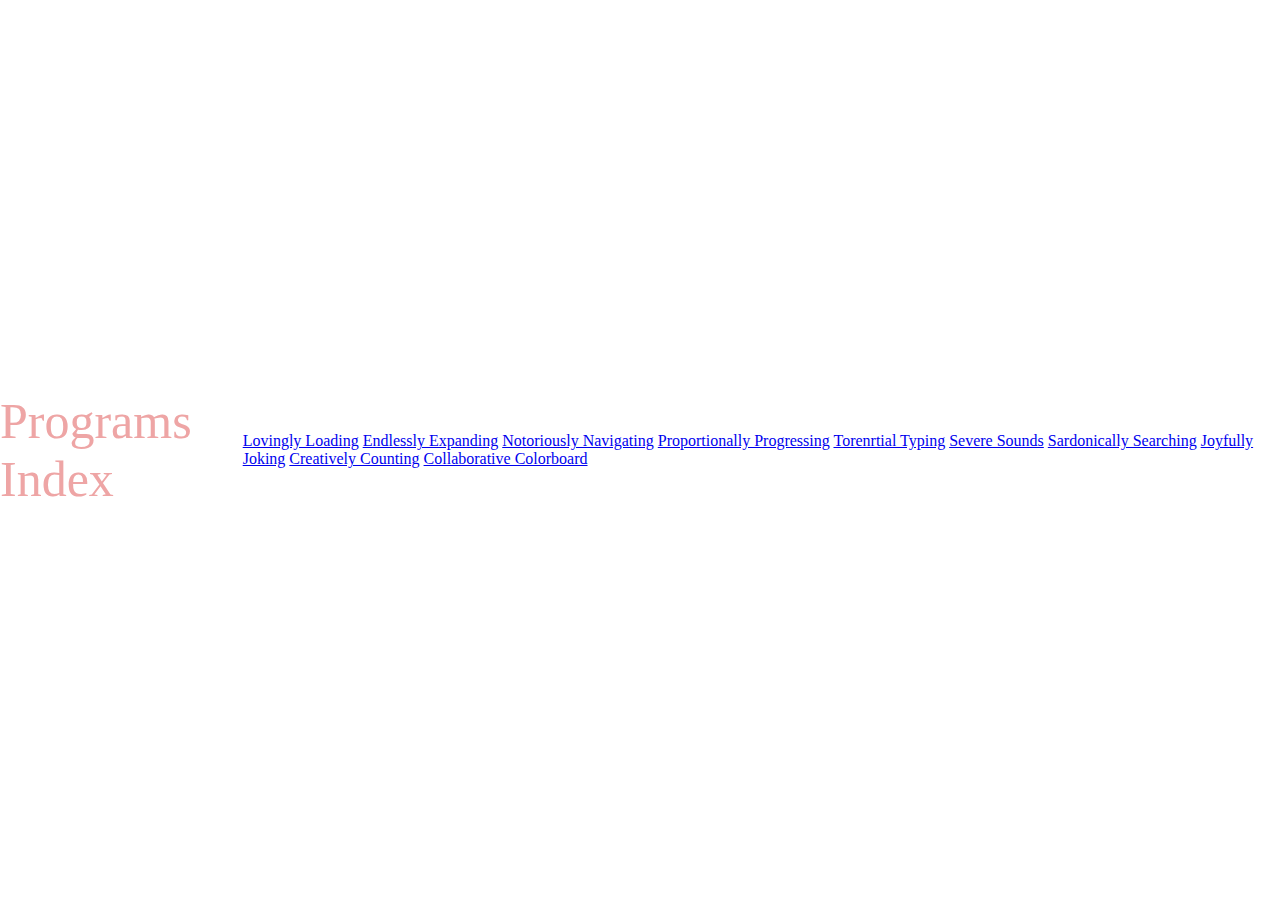
<file: index.html>
<!DOCTYPE html>
<html lang="en">

    <div class="title">
        <hl>Programs Index</hl>
    </div>


    <head>
        <title>Home</title>
        <link rel="stylesheet" href="css/index.css">
    </head>


    <body>

        <div class="websites">
            <a href = "loading.html">Lovingly Loading</a>
            <script src="js/loading.js"></script>

            <a href = "expanding.html">Endlessly Expanding</a>
            <script src="js/expanding.js"></script>

            <a href = "navigation1.html">Notoriously Navigating</a>
            <script src="js/navigation1.js"></script>

            <a href = "progress.html">Proportionally Progressing</a>
            <script src="js/progress.js"></script>

            <a href = "typing.html">Torenrtial Typing</a>
            <script src="js/typing.js"></script>

            <a href = "sounds.html">Severe Sounds</a>
            <script src="js/sounds.js"></script>

            <a href = "search.html">Sardonically Searching</a>
            <script src="js/search.js"></script>

            <a href = "jokes.html">Joyfully Joking</a>
            <script src="js/jokes.js"></script>

            <a href = "counter.html">Creatively Counting</a>
            <script src="js/counter.js"></script>

            <a href = "colorboard.html">Collaborative Colorboard</a>
            <script src="js/colorboard.js"></script>


        </div>

        <div class="bg"></div>

    </body>


</html>
</file>
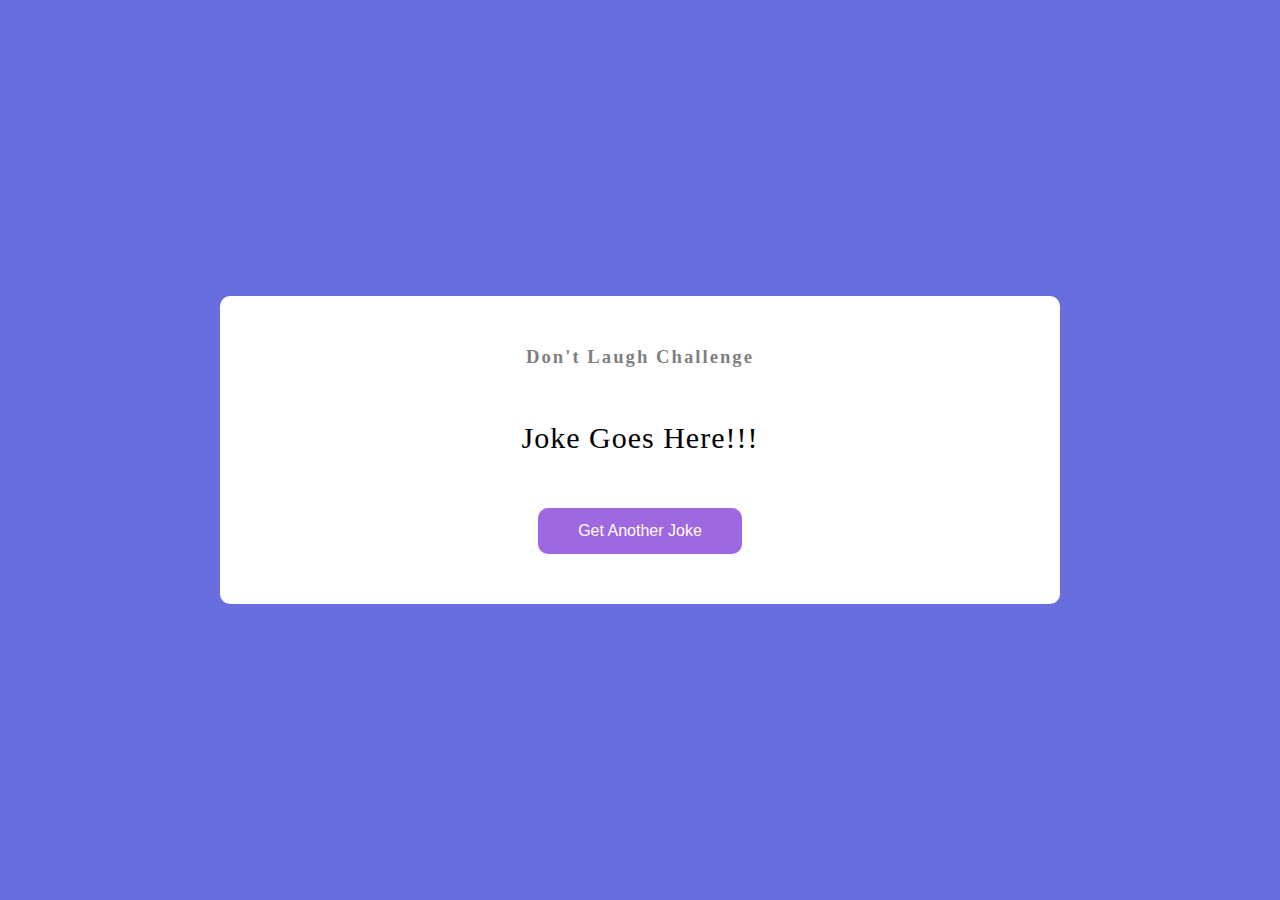
<file: jokes.html>
<!DOCTYPE html>
<html lang= "en">


    <head>
        <title>Jokes</title>
        <link rel="stylesheet" href="css/jokes.css">
    </head>


    <body>
        <div class="container">
            <h3>Don't Laugh Challenge</h3>
            <div id="joke" class="joke">Joke Goes Here!!!</div>
            <button id="jokeBtn" class="btn">Get Another Joke</button>
        </div>
        <script src="js/jokes.js"></script>
    </body>
</html>
</file>
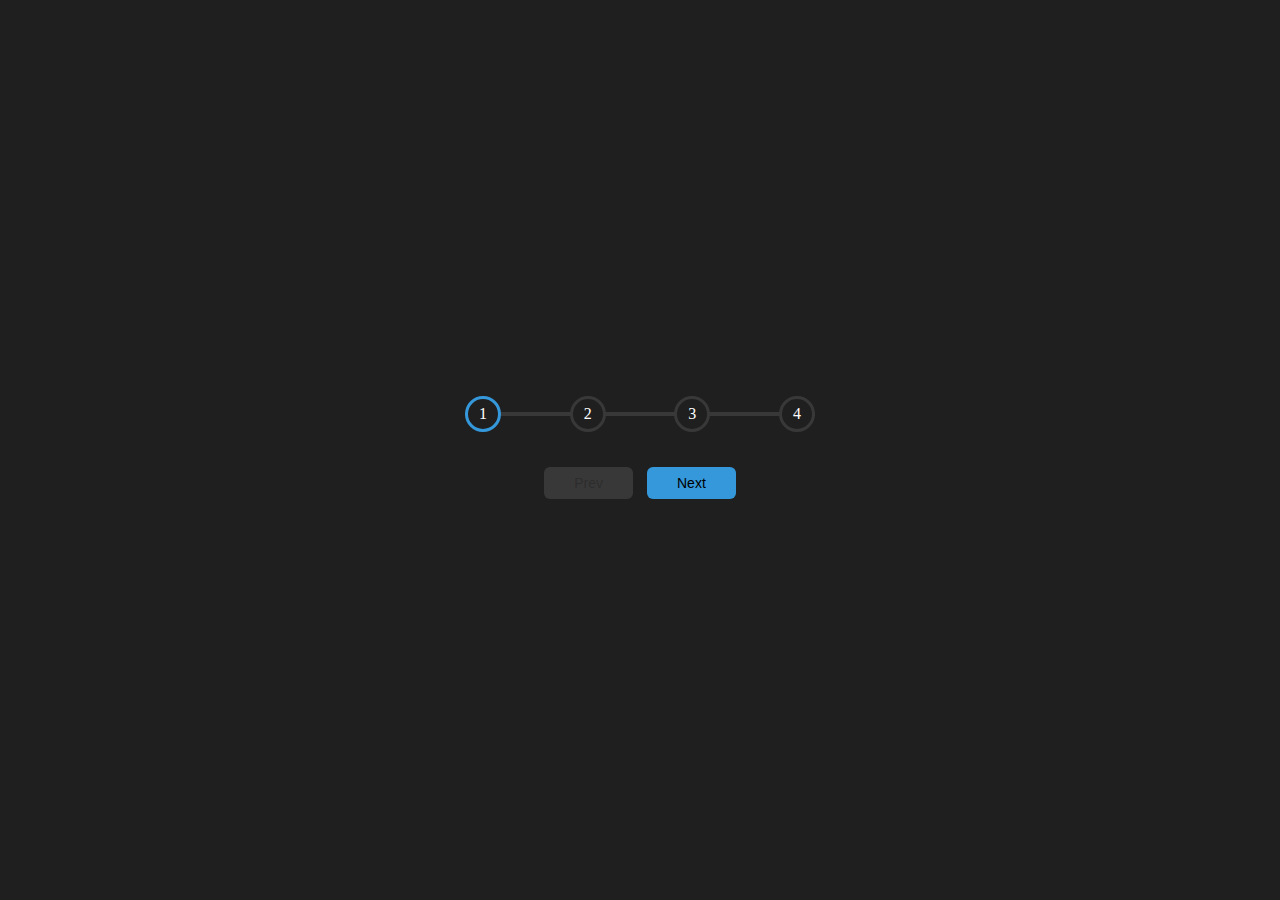
<file: progress.html>
<!DOCTYPE html>
<html lang="en">


    <head>
        <title>Progress</title>
        <link rel="stylesheet" href="css/progress.css">
    </head>


    <body>
        <div class="container">
            <div class="progress-container">
                <div class="progress" id="progress"></div>
                <div class="circle active">1</div>
                <div class="circle">2</div>
                <div class="circle">3</div>
                <div class="circle">4</div>
            </div>
            <button class="btn" id="prev" disabled>Prev</button>
            <button class="btn" id="next">Next</button>
        </div>

        <script src="js/progress.js"></script>
    </body>
</html>
</file>
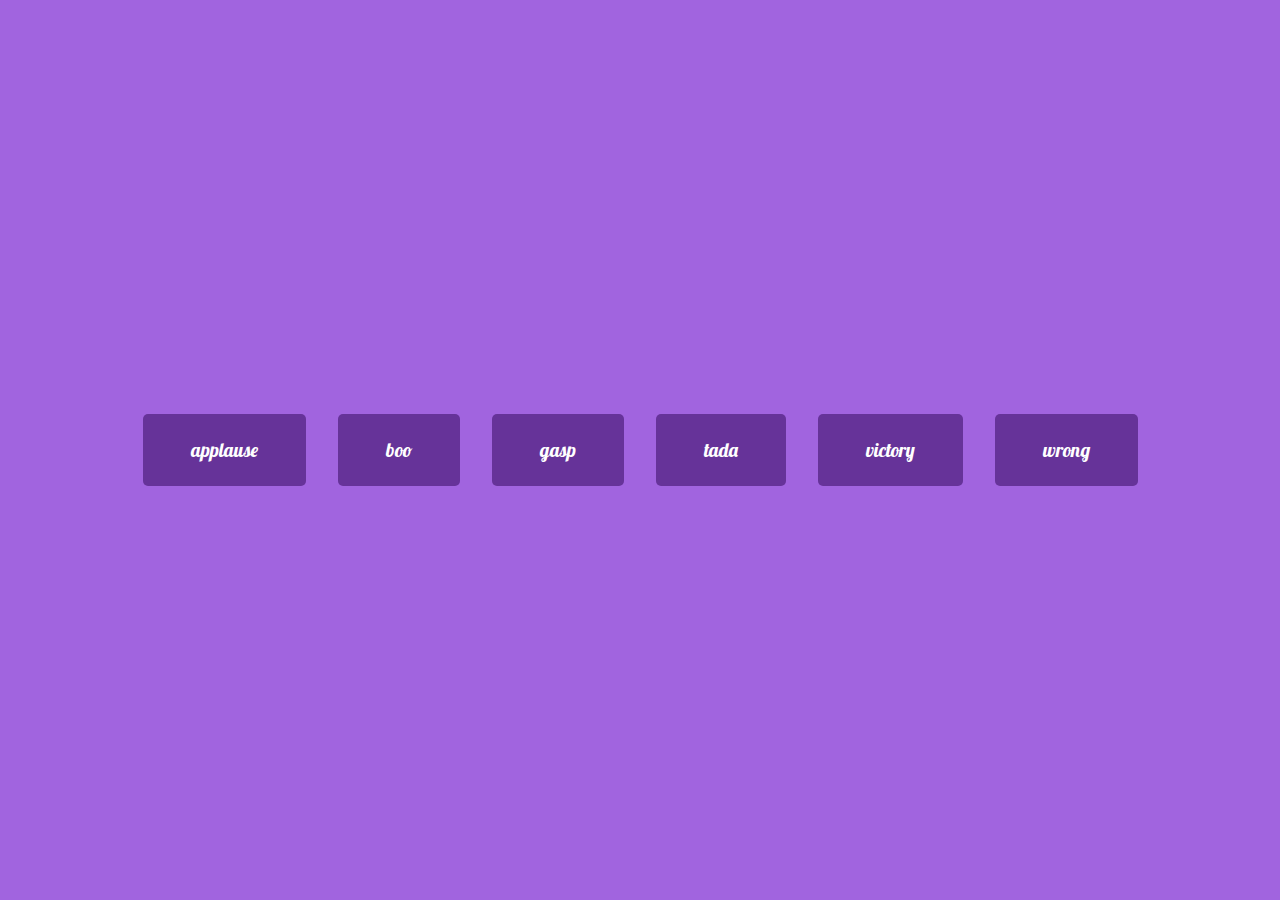
<file: sounds.html>
<!DOCTYPE html>
<html lang= "en">


    <head>
            <title>Sounds</title>
            <link rel = "stylesheet" href = "css/sounds.css">
    </head>


    <body>
            <audio id = "applause" src = "sounds/applause.mp3"></audio>
            <audio id = "boo" src = "sounds/boo.mp3"></audio>
            <audio id = "gasp" src = "sounds/gasp.mp3"></audio>
            <audio id = "tada" src = "sounds/tada.mp3"></audio>
            <audio id = "victory" src = "sounds/victory.mp3"></audio>
            <audio id = "wrong" src = "sounds/wrong.mp3"></audio>


            <div id = "buttons"></div>


            <script src = "js/sounds.js"></script>
    </body>
</html>
</file>
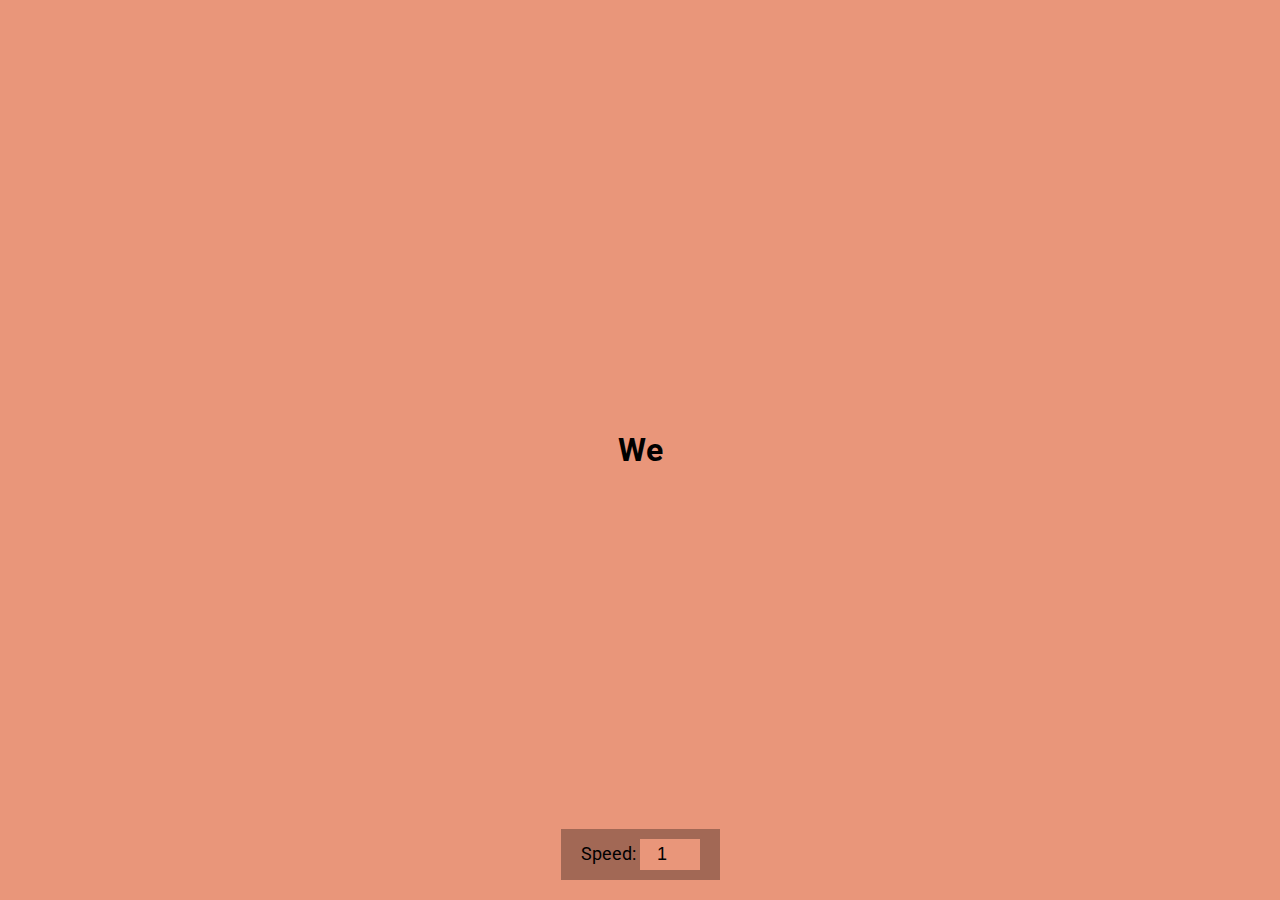
<file: typing.html>
<!DOCTYPE html>
<html lang="en">


    <head>
        <title>Typing</title>
        <link rel="stylesheet" href="css/typing.css">
    </head>


    <body>
        <h1 id="text">Starting ...</h1>

        <div class="container">
            <label for="speed">Speed:</label>
            <input type="number" name="speed" id="speed" value="1" min="1" max="10" step="1">
        </div>
        <script src="js/typing.js"></script>
    </body>
</html>
</file>
<file: css/index.css>
body {
    display: flex;
    height: 100vh;
    align-items: center;
    justify-content: center;
    margin: 0;
    overflow: hidden;
}

.title {
    font-size: 50px;
    color: #eea5a5;
}

.websites {
    position: absolute
    color: #EEA5A5;
}

.bg {
    background-image: url('https://img.rawpixel.com/private/static/images/website/2022-05/upwk62049834-wikimedia-image-job572-1.jpg?w=1200&h=1200&dpr=1&fit=clip&crop=default&fm=jpg&q=75&vib=3&con=3&usm=15&cs=srgb&bg=F4F4F3&ixlib=js-2.2.1&s=26a17e7b89a0875106817f0e366a22db');
    background-position: center;
    background-size: cover;
    background repeat: none;
    position: absolute;
    width: 100vw;
    height: 100vh;
    z-index: -1;
}
</file>
<file: css/jokes.css>
body {
    display: flex;
    height: 100vh;
    align-items: center;
    justify-content: center;
    margin: 0;
    overflow: hidden;
    background-color: #686de0;
}

.container {
    background-color: #fff;
    border-radius: 10px;
    padding: 50px 20px;
    text-align: center;
    width: 800px;
}

h3 {
    margin: 0;
    opacity: 0.5;
    letter-spacing: 2px;
}

.joke {
    font-size: 30px;
    letter-spacing: 1px;
    line-height: 40px;
    margin: 50px auto;
    max-width: 600px;
}

.btn {
    background-color: #9f68e0;
    color: #fff;
    border: 0;
    border-radius: 10px;
    padding: 14px 40px;
    font-size: 16px;
    cursor: pointer;
}

.btn:active {
    transform: scale(.98)
}
</file>
<file: css/progress.css>
:root {
    --blue: #3498db;
    --grey: #383838;
}


body {
    background-color: #1f1f1f;
    display: flex;
    height: 100vh;
    align-items: center;
    justify-content: center;
    margin: 0;
    overflow: hidden;
    color: white;
}

.container {
    text-align: center;
}

.progress-container {
    display: flex;
    justify-content: space-between;
    position: relative;
    margin-bottom: 30px;
    width: 350px;
}


.progress-container::before {
    content: '';
    width: 100%;
    height: 4px;
    background-color: var(--grey);
    position: absolute;
    top: 50%;
    left: 0;
    z-index: -1;
    transform: translateY(-50%);
}

.progress {
    position: absolute;
    width: 0%;
    height: 4px;
    background-color: var(--blue);
    top: 50%;
    left: 0;
    z-index: -1;
    transform: translateY(-50%);
    transition: width 0.5s ease;
}

.circle {
    background-color: #1f1f1f;
    height: 30px;
    width: 30px;
    border-radius: 50%;
    border: 3px solid var(--grey);
    display: flex;
    justify-content: center;
    align-items: center;
}

.circle.active {
    border-color: var(--blue);
    transition: border-color 0.5s ease 0.3s;
}

.btn {
    background-color: var(--blue);
    border: 0;
    margin: 5px;
    padding: 8px 30px;
    font-size: 14px;
    border-radius: 6px;
    cursor: pointer;
}

.btn:active {
    transform: scale(0.98);
}

.btn:disabled {
    background-color: var(--grey);
    cursor: not-allowed;
}
</file>
<file: css/sounds.css>
@import url('https://fonts.googleapis.com/css2?family=Lobster&display=swap');


body {
    font-family: 'Lobster', cursive;
    background-color: rgb(161, 100, 223);
    display: flex;
    height: 100vh;
    align-items: center;
    justify-content: center;
    text-align: center;
    margin: 0;
    overflow: 0;
}


.btn {
    background-color: rebeccapurple;
    color: white;
    border: 0;
    border-radius: 5px;
    font-family: 'Lobster', cursive;
    margin: 1rem;
    padding: 1.5rem 3rem;
    font-size: 1.2rem;
}


.btn:hover {
    opacity: 0.9;
}
</file>
<file: css/typing.css>
@import url('https://fonts.googleapis.com/css2?family=Lato:ital,wght@1,300&family=Mulish:wght@300&family=Roboto&family=Roboto+Mono:wght@200&display=swap');

body {
    font-family: 'Roboto', sans-serif;
    background-color: darksalmon;
    display: flex;
    flex-direction: column;
    height: 100vh;
    justify-content: center;
    align-items: center;
    overflow: hidden;
    margin: 0;
}

.container {
    position: absolute;
    bottom: 20px;
    padding: 10px 20px;
    font-size: 18px;
    background-color: rgba(0,0,0,.3)
}

input {
    width: 50px;
    padding: 5px;
    font-size: 18px;
    background-color: darksalmon;
    border: none;
    text-align: center;
}

input:focus {
    outline: none;
}
</file>
